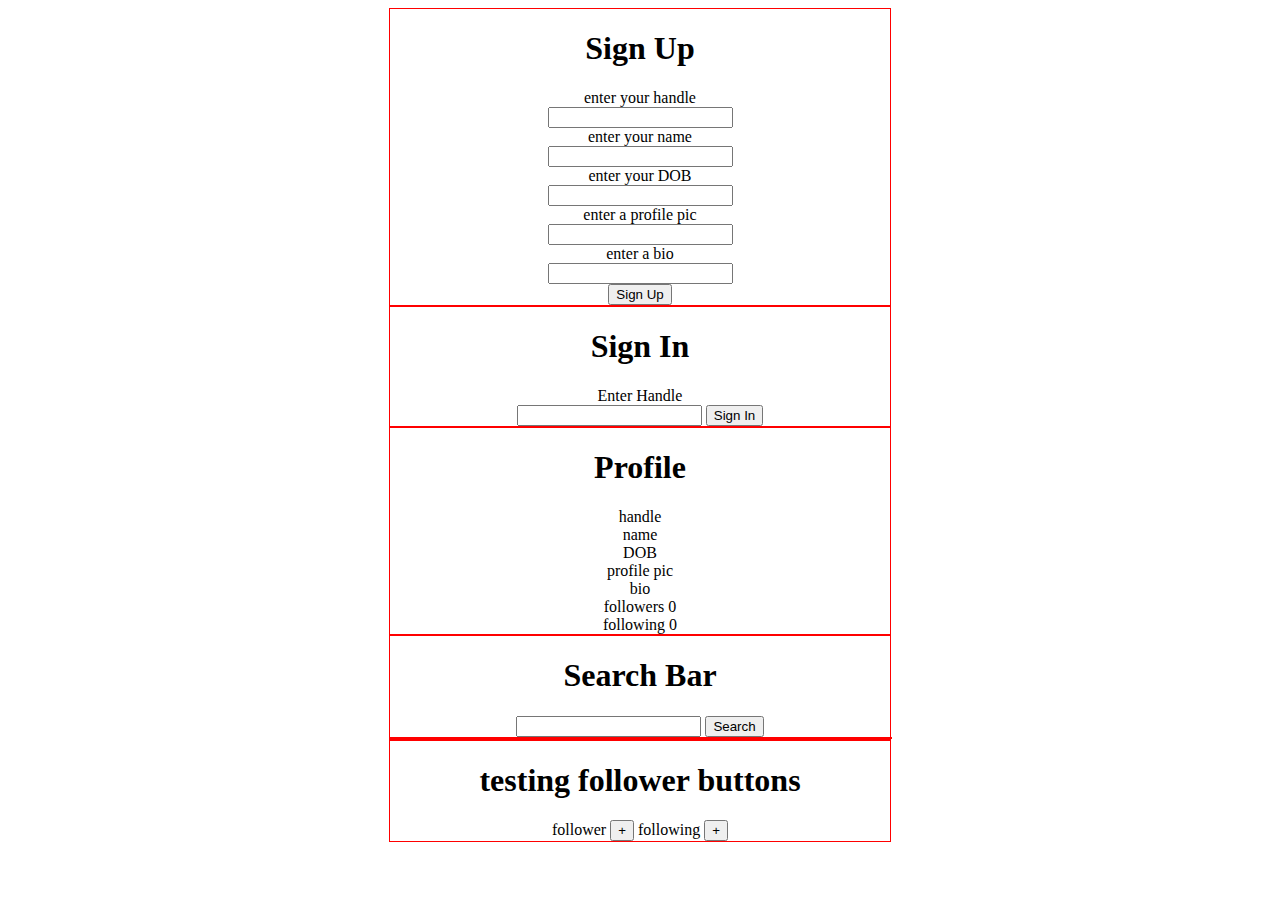
<file: index.html>
<!DOCTYPE html>
<html lang="en">

<head>
    <meta charset="UTF-8">
    <meta name="viewport" content="width=device-width, initial-scale=1.0">
    <meta http-equiv="X-UA-Compatible" content="ie=edge">
    <link rel="stylesheet" href="styles.css" type="text/css" />
    <title>Sign Up Page</title>
</head>

<body>
    <div>
        <h1>Sign Up</h1>

        <label>enter your handle</label><br>
        <input type="text" id="myHandle" /><br>

        <label>enter your name</label><br>
        <input type="text" id="myName" /><br>

        <label>enter your DOB</label><br>
        <input type="text" id="myDob" /><br>

        <label>enter a profile pic</label><br>
        <input type="text" id="myProfilePic" /><br>

        <label>enter a bio</label><br>
        <input type="text" id="myBio" /><br>

        <button type="button" id='signup'>Sign Up</button>
    </div>
    
    <div>
        <h1>Sign In</h1>
        <label>Enter Handle</label><br>
        <input type="text" id="signin" />
        <button type="button" id="signinButton">Sign In</button>
    </div>

    <div>
        <h1>Profile</h1>

        <label>handle</label>
        <label id="myHandleOutput"></label><br>
        <label>name</label>
        <label id="myNameOutput"></label><br>
        <label>DOB</label>
        <label id="myDobOutput"></label><br>
        <label>profile pic</label>
        <label id="myProfilePicOutput"></label><br>
        <label>bio</label>
        <label id="myBioOutput"></label><br>
        <label>followers</label>
        <label id="myFollowerCount">0</label><br>
        <label>following</label>
        <label id="myFollowingCount">0</label><br>
    </div>
    
    <div>
        <h1>Search Bar</h1>
        <input type="text" id="searchBarInput" />
        <button onclick="search()" type="submit">Search</button>
        <div id='search-result'>
            
        </div>
    </div>

    <div>
        <h1>testing follower buttons</h1>
        <label>follower</label>
        <button onclick="followerIncrementer()" type="submit">+</button>
        <label>following</label>
        <button onclick="followingIncrementer()" type="submit">+</button>
    </div>

    <script type="text/javascript" src="script.js"></script>
</body>

</html>
</file>
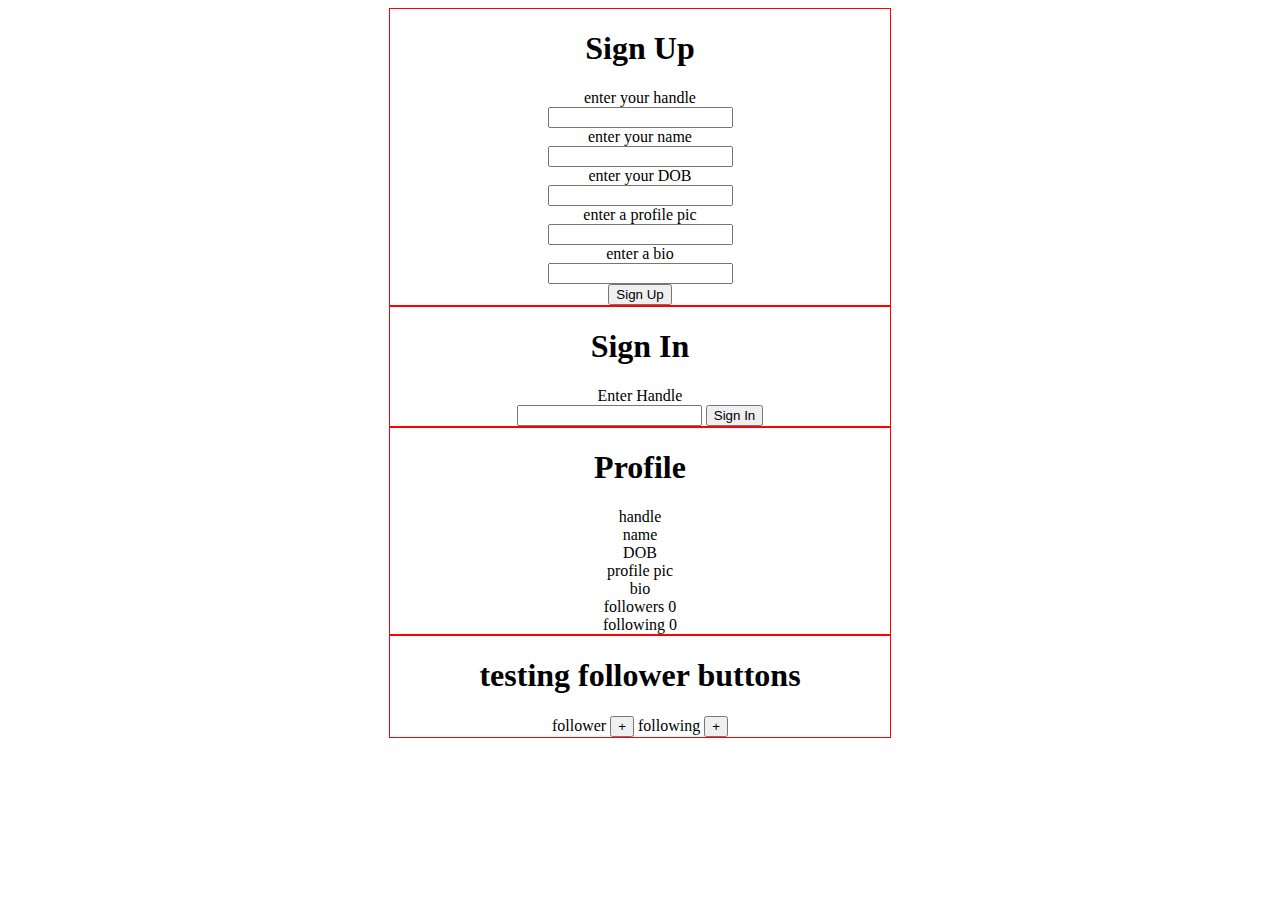
<file: sign-up.html>
<!DOCTYPE html>
<html lang="en">

<head>
    <meta charset="UTF-8">
    <meta name="viewport" content="width=device-width, initial-scale=1.0">
    <meta http-equiv="X-UA-Compatible" content="ie=edge">
    <link rel="stylesheet" href="styles.css" type="text/css" />
    <title>Sign Up Page</title>
</head>

<body>

    <div>
        <h1>Sign Up</h1>

        <label>enter your handle</label><br>
        <input type="text" id="myHandle" /><br>

        <label>enter your name</label><br>
        <input type="text" id="myName" /><br>

        <label>enter your DOB</label><br>
        <input type="text" id="myDob" /><br>

        <label>enter a profile pic</label><br>
        <input type="text" id="myProfilePic" /><br>

        <label>enter a bio</label><br>
        <input type="text" id="myBio" /><br>

        <button type="button" id='signup'>Sign Up</button>
    </div>
    
    <div>
        <h1>Sign In</h1>
        <label>Enter Handle</label><br>
        <input type="text" id="signin" />
        <button type="button" id="signinButton">Sign In</button>
    </div>

    <div>
        <h1>Profile</h1>

        <label>handle</label>
        <label id="myHandleOutput"></label><br>
        <label>name</label>
        <label id="myNameOutput"></label><br>
        <label>DOB</label>
        <label id="myDobOutput"></label><br>
        <label>profile pic</label>
        <label id="myProfilePicOutput"></label><br>
        <label>bio</label>
        <label id="myBioOutput"></label><br>
        <label>followers</label>
        <label id="myFollowerCount">0</label><br>
        <label>following</label>
        <label id="myFollowingCount">0</label><br>
    </div>

    <div>
        <h1>testing follower buttons</h1>
        <label>follower</label>
        <button id="myFollowerButton" type="submit">+</button>
        <label>following</label>
        <button id="myFollowingButton" type="submit">+</button>
    </div>

    <script type="text/javascript" src="script.js"></script>
</body>

</html>
</file>
<file: styles.css>
body {
    text-align: center;
}

div {
    border: 1px solid red;
    width: 500px;
    margin: auto;
}

.user-search-name{
    cursor: pointer
}
</file>
